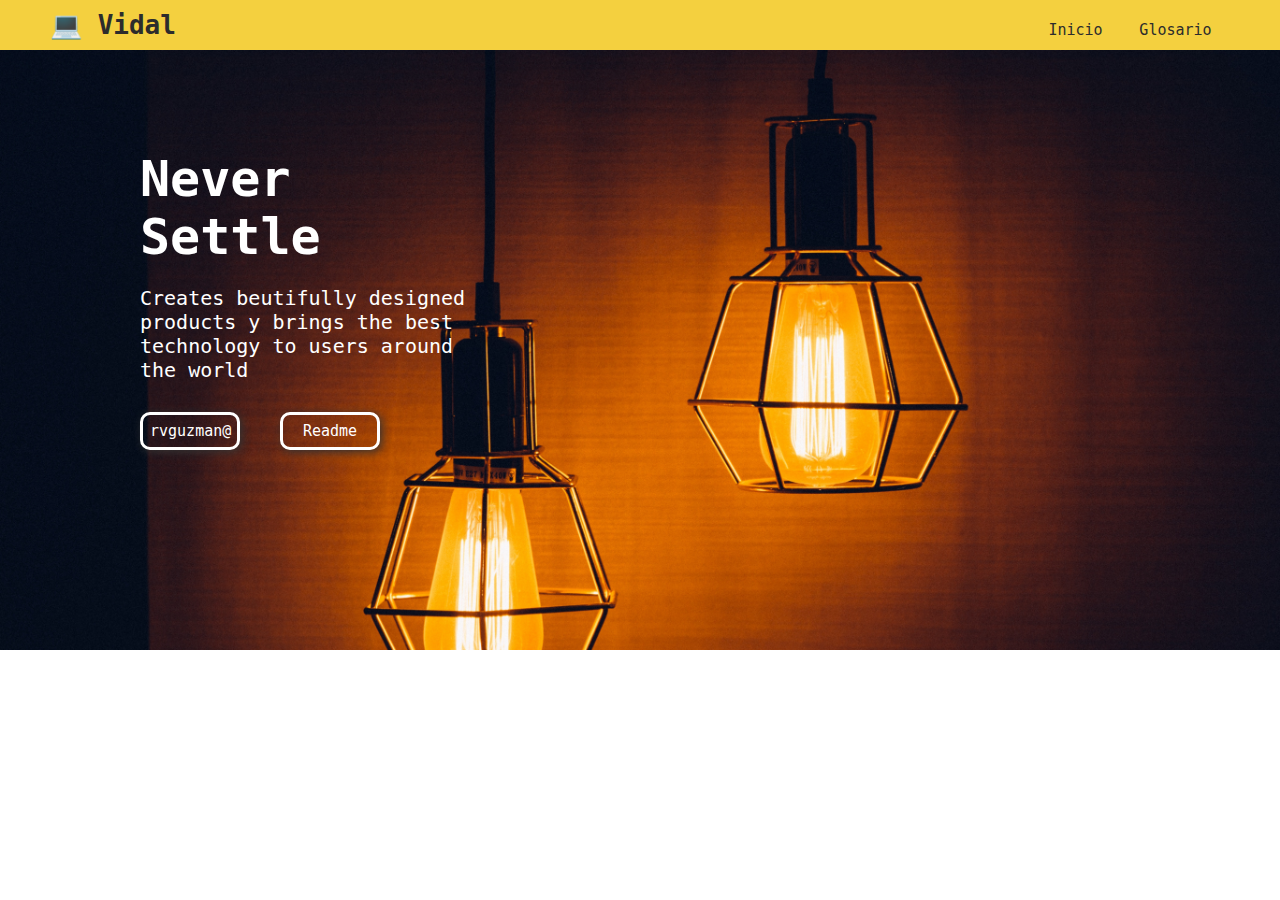
<file: index.html>
<!DOCTYPE html>
<html lang="es">
<head>
    <meta charset="UTF-8">
    <meta http-equiv="X-UA-Compatible" content="IE=edge">
    <meta name="viewport" content="width=device-width, initial-scale=1.0">
    <!--Archivos css-->
    <link rel="stylesheet" href="CSS/index.css">
    <link rel="stylesheet" href="CSS/Header.css">
    
    
    <title>Inicio</title>
</head>
<body>   
    <header>
        <h1 class="logo">&#128187; Vidal</h1>
        
        <ul class="nav">
            <li>
                <a href="index.html">Inicio</a>
            </li>
            
            <li>
                <a href="Glosario.html">Glosario</a>
            </li>
        </ul>
    </header>
   
 <section class="banner_index">
     <article class="caja_izquierda">
      <h2>Never <br> Settle</h2>
      <p>Creates beutifully designed <br> products y brings the best <br> technology to users around <br> the world</p>
      <section class="botones">
          <div>
            <a href="https://jefuentes80.github.io/starup_scl/iv_computacion/rodrigoguzman.html" class="btn_1">rvguzman@</a>
          </div>
          <div>
            <a href="https://github.com/RodrigoVidalGuzmanDiaz/Ejercicio_2/blob/main/README.md" class="btn_2">Readme</a>
          </div>
      </section>
      
     </article>
 </section> 
</body>
</html>
</file>
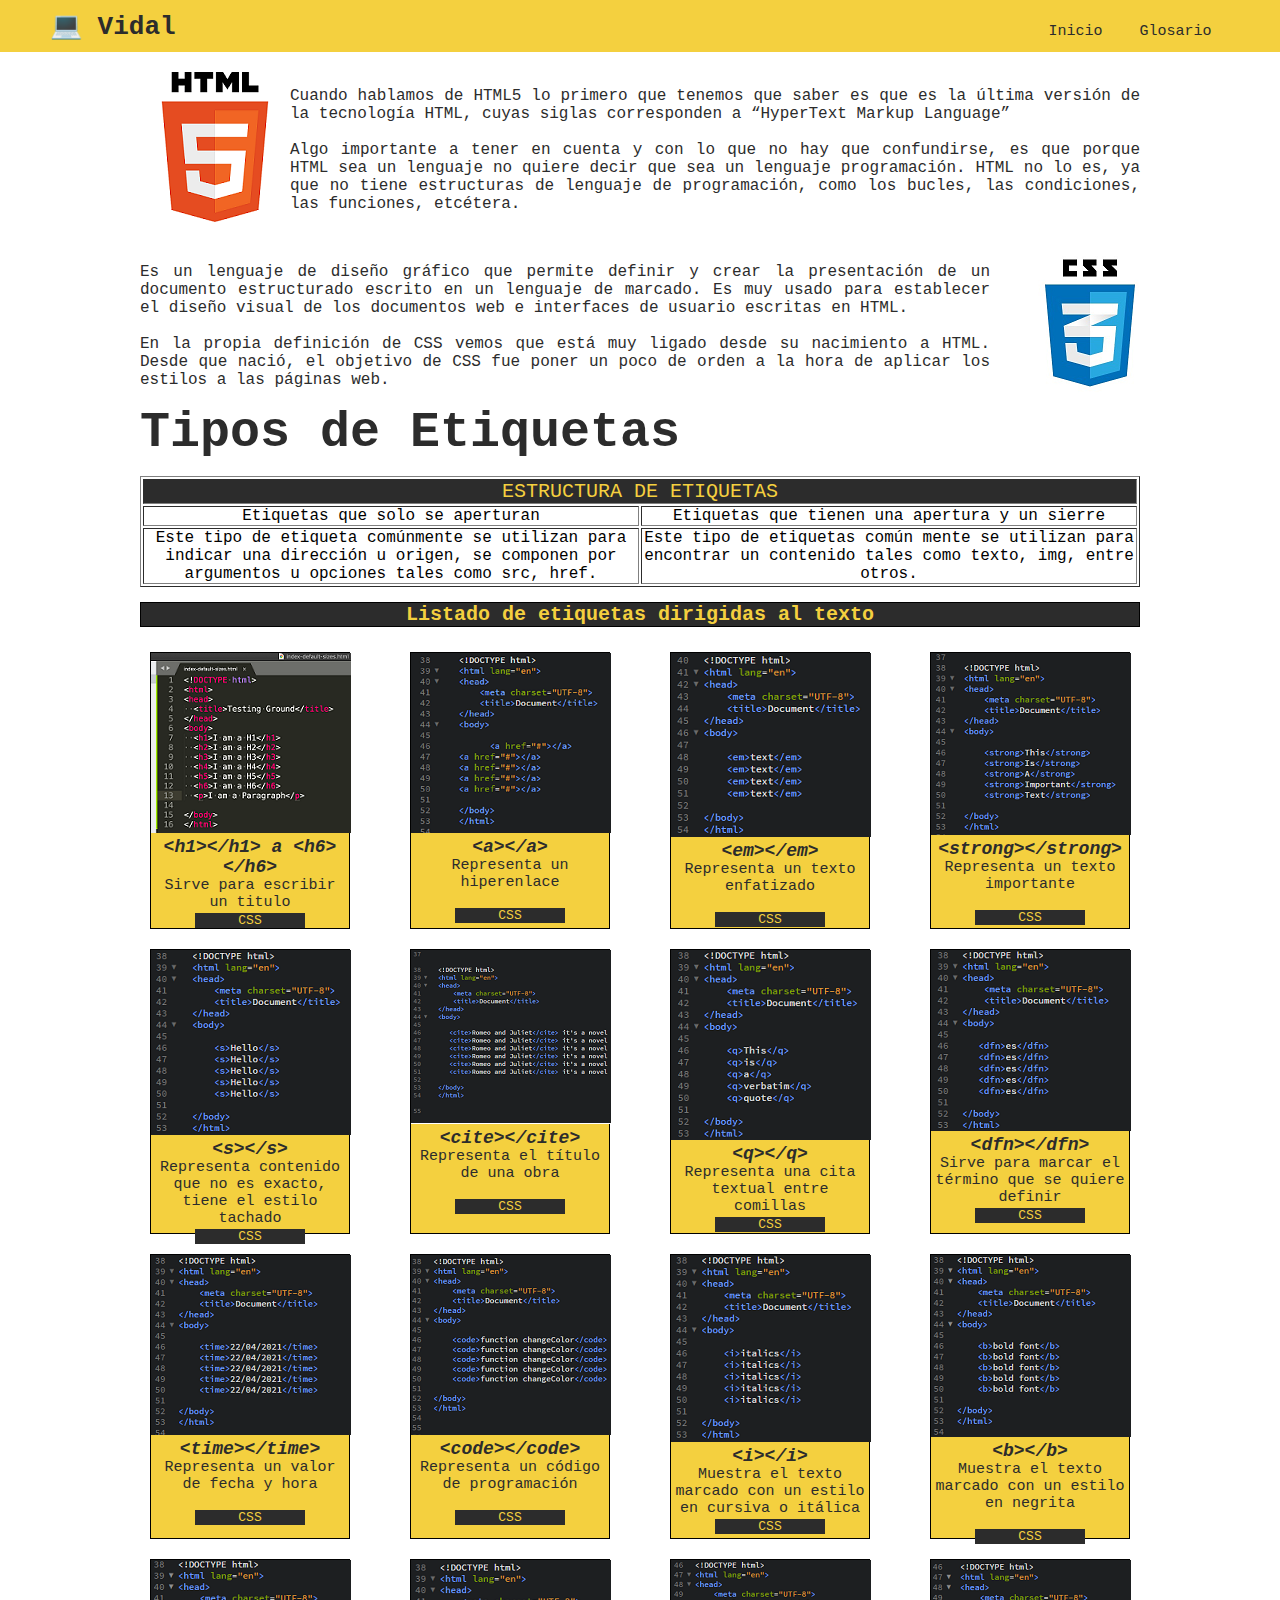
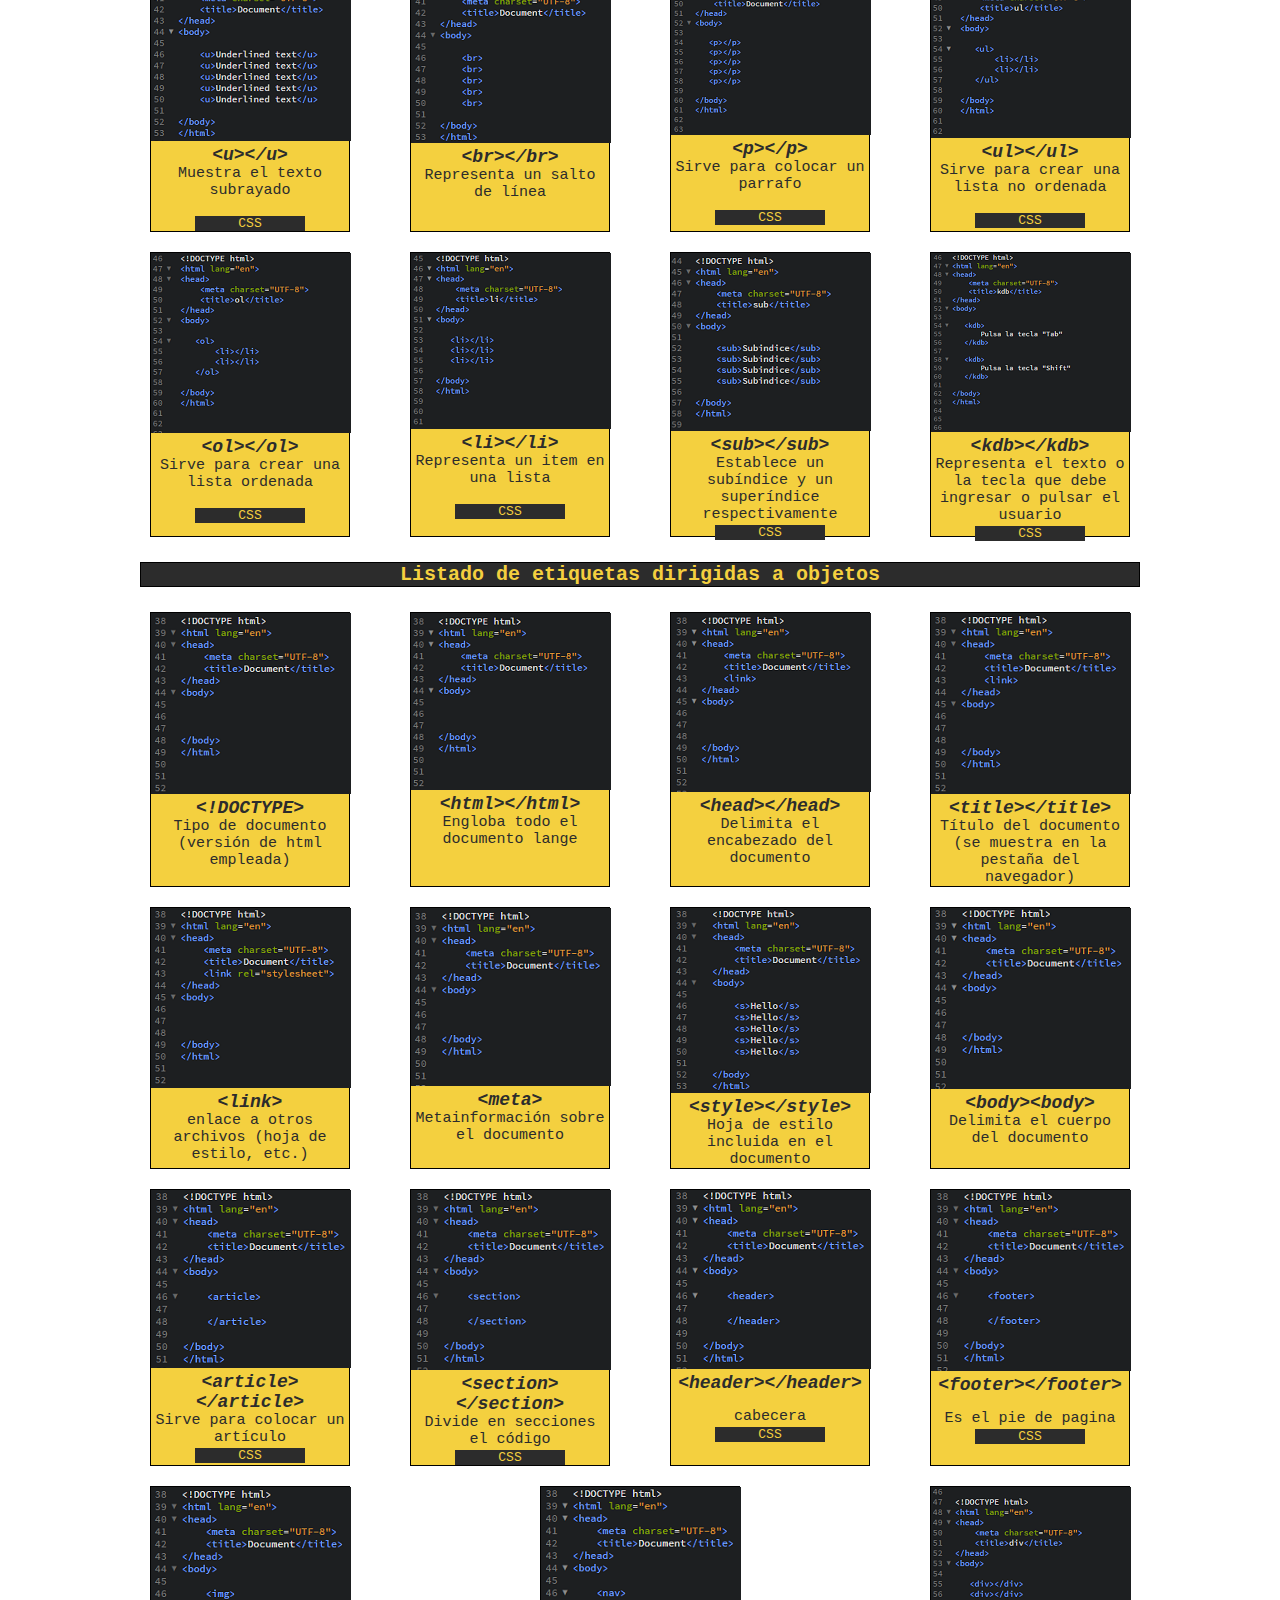
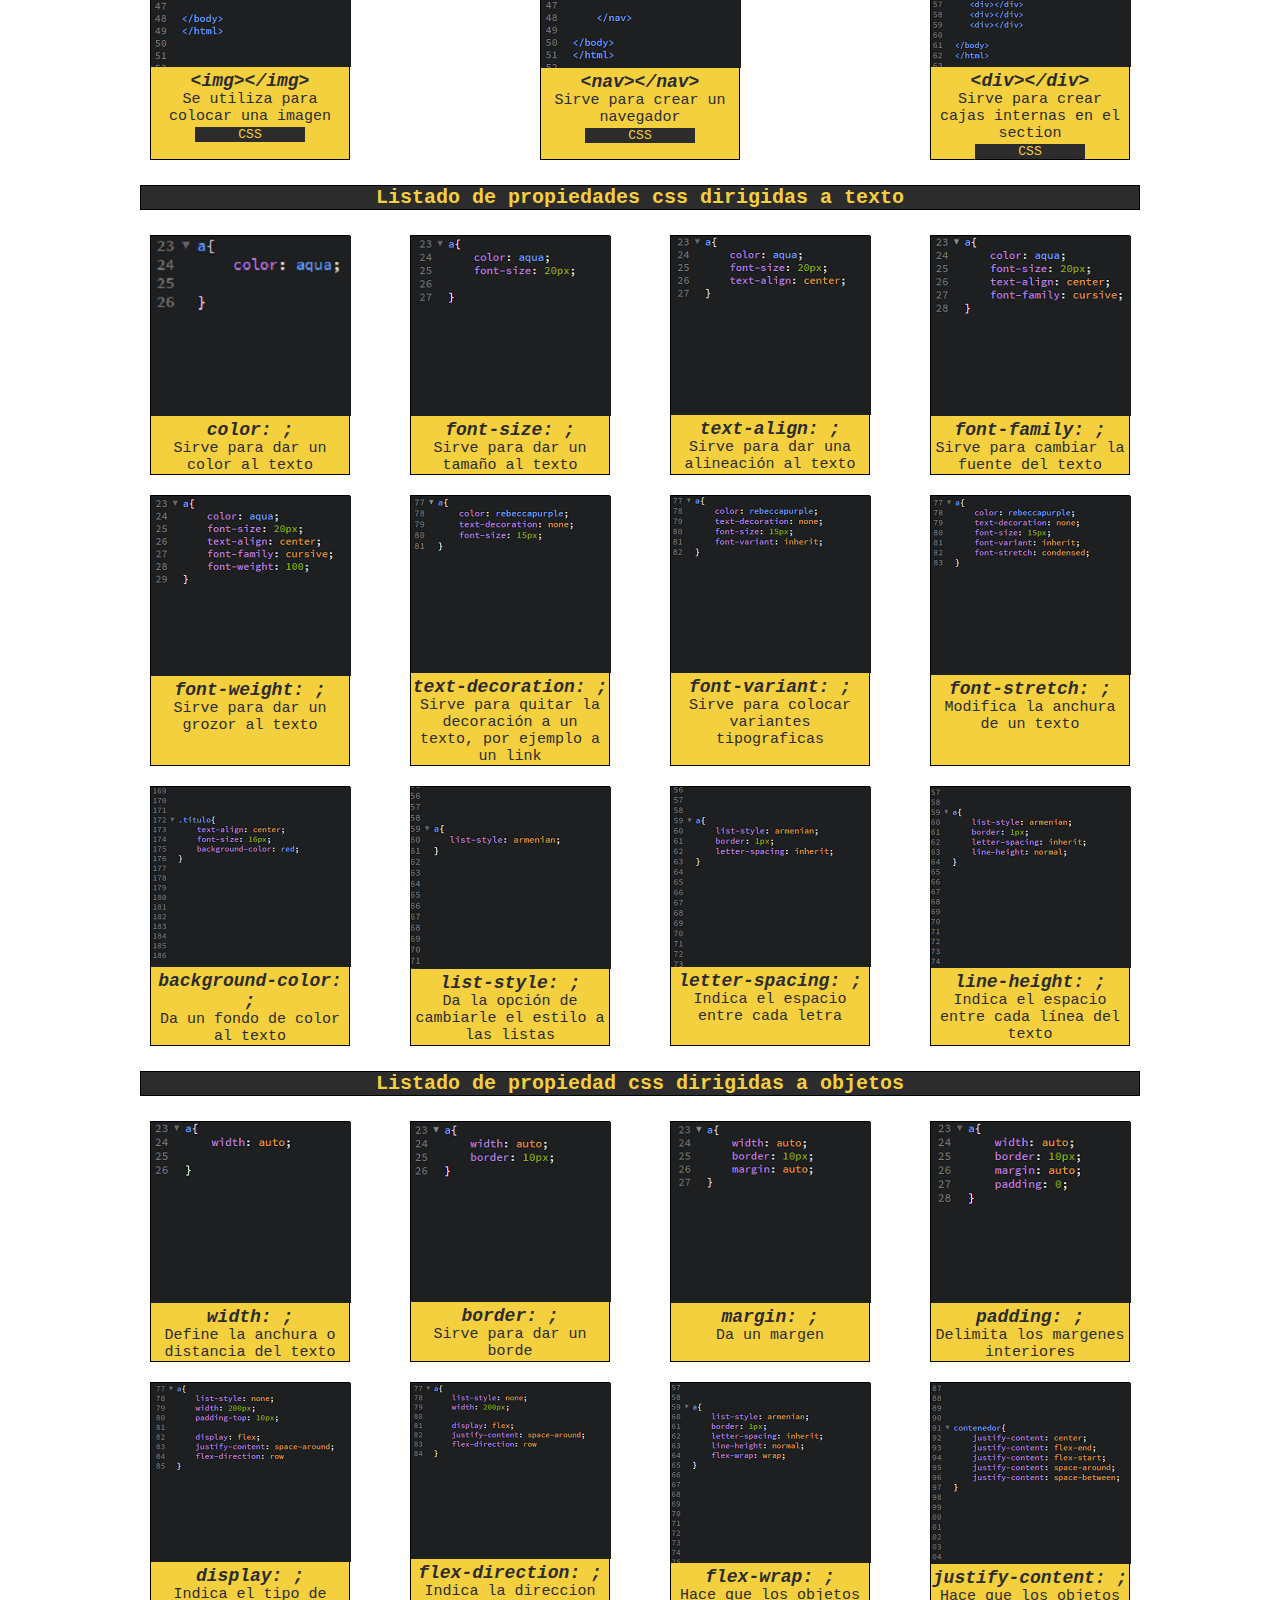
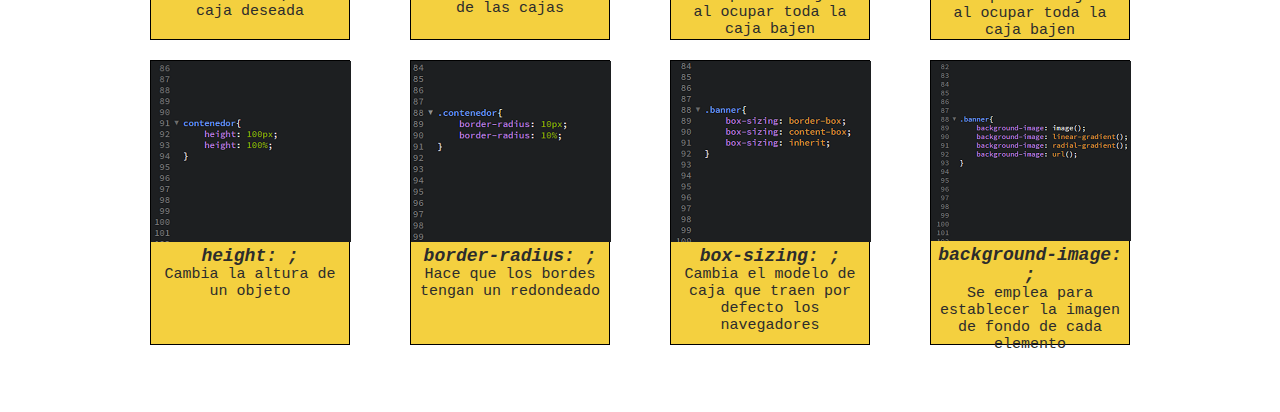
<file: Glosario.html>
<!DOCTYPE html>

<html>
    <head>
        <meta http-equiv="X-UA-Compatible" content="IE=edge">
        <meta name="viewport" content="width=device-width, initial-scale=1.0">
        <title>Tipos de Etiquetas</title>
        <link rel="stylesheet" href="CSS/glosario.css">
        <link rel="stylesheet" href="CSS/Header.css">
    </head>
    
    <body>
    <header>
        <h1 class="logo">&#128187; Vidal</h1>
        
        <ul class="nav">
            <li>
                <a href="index.html">Inicio</a>
            </li>
            
            <li>
                <a href="Glosario.html">Glosario</a>
            </li>
        </ul>
    </header>
   
    
    <section class="Html">
      <div>
       <img src="IMG/Html.png">
      </div>
      
      <div>
        <p class="parrafo">
        Cuando hablamos de HTML5 lo primero que tenemos que saber es que es la última versión de la tecnología HTML, cuyas siglas corresponden a “HyperText Markup Language”
        <br>
        <br>
        Algo importante a tener en cuenta y con lo que no hay que confundirse, es que porque HTML sea un lenguaje no quiere decir que sea un lenguaje programación. HTML no lo es, ya que no tiene estructuras de lenguaje de programación, como los bucles, las condiciones, las funciones, etcétera. 
        </p>
      </div>
    </section>
    
        <section class="Html">
      
      <div>
        <p class="parrafo">
        Es un lenguaje de diseño gráfico que permite definir y crear la presentación de un documento estructurado escrito en un lenguaje de marcado. Es muy usado para establecer el diseño visual de los documentos web e interfaces de usuario escritas en HTML.
        <br>
        <br>
        En la propia definición de CSS vemos que está muy ligado desde su nacimiento a HTML. Desde que nació, el objetivo de CSS fue poner un poco de orden a la hora de aplicar los estilos a las páginas web.
        </p>
      </div>
      
      <div>
       <img src="IMG/css3.png">
      </div>
    </section>
     
    <div class="cabecera">
        <h1 class="Titulo">Tipos de Etiquetas</h1>
    </div>
    
    <section>
        <table border="1" class="tabla">
            
        <tr class="fila_1">
            <td colspan="2">ESTRUCTURA DE ETIQUETAS</td>
        </tr>
        
        <tr>
            <td width="50%" class="titulo">Etiquetas que solo se aperturan</td>
            <td class="titulo">Etiquetas que tienen una apertura y un sierre</td>
        </tr>
            
        <tr>
            <td class="info">Este tipo de etiqueta comúnmente se utilizan para indicar una dirección u origen, se componen por argumentos u opciones tales como src, href. </td>
            
            <td class="info">Este tipo de etiquetas común mente se utilizan para encontrar un contenido tales como texto, img, entre otros.</td>
        </tr>
        </table>    
    </section>
        
    <section >
    
        <h3 class="Subtitulo_1">Listado de etiquetas dirigidas al texto</h3>
        
        <div class="contenedor_1">
             <div class="cuadro">
                <img src="IMG/Ejemplo_h1.png">
                <h5>&lt;h1&gt;&lt;/h1&gt; a &lt;h6&gt;&lt;/h6&gt;</h5>
                <p >Sirve para escribir un titulo</p>
                <div class="padre">
                    CSS
                    <div class="hijo">color: ;</div>
                    <div class="hijo">font-size: ;</div>
                    <div class="hijo">font-family: ;</div>
                    <div class="hijo">text-align: ;</div>
                    <div class="hijo">background-color: ;</div>
                    <div class="hijo">font-style: ;</div>
                    <div class="hijo">padding: ;</div>
                    <div class="hijo">font-weight: ;</div>
             </div>
             </div>
           
           
             <div class="cuadro">
                <img src="IMG/Ejemplo_a.png">
                <h5>&lt;a&gt;&lt;/a&gt;</h5>
                <p>Representa un hiperenlace</p>
                <br>
                <div class="padre">
                    CSS
                    <div class="hijo">color: ;</div>
                    <div class="hijo">display: ;</div>
                    <div class="hijo">width: ;</div>
                    <div class="hijo">text-decoration: ;</div>
                    <div class="hijo">padding: ;</div>
                    <div class="hijo">border: ;</div>
                    <div class="hijo">border-radius: ;</div>
                    <div class="hijo">font-size: ;</div>
                    <div class="hijo">background-color: ;</div>
                    <div class="hijo">margin: ;</div>
               </div>
             </div>
             
        
             <div class="cuadro">
               <img src="IMG/Ejemlo_em.png">
               <h5>&lt;em&gt;&lt;/em&gt;</h5>
               <p>Representa un texto enfatizado</p>
               <br>
               <div class="padre">
                    CSS
                    <div class="hijo">color: ;</div>
                    <div class="hijo">font-weight: ;</div>
                    <div class="hijo">font-size: ;</div>
                    <div class="hijo">background-color: ;</div>
                    <div class="hijo">font-family: ;</div>
                    <div class="hijo">text-align: ;</div>
                    <div class="hijo">font-style: ;</div>
                    <div class="hijo">padding: ;</div>
                    <div class="hijo">margin: ;</div>
               </div>
            </div>
               
            <div class="cuadro">
              <img src="IMG/Ejemplo_strong.png">
              <h5>&lt;strong&gt;&lt;/strong&gt;</h5>
              <p>Representa un texto importante</p>
              <br>
              <div class="padre">
                    CSS
                    <div class="hijo">color: ;</div>
                    <div class="hijo">font-size: ;</div>
                    <div class="hijo">background-color: ;</div>
                    <div class="hijo">padding: ;</div>
                    <div class="hijo">font-family: ;</div>
                    <div class="hijo">text-align: ;</div>
                    <div class="hijo">font-weight: ;</div>
                    <div class="hijo">font-style: ;</div>
                    <div class="hijo">margin: ;</div>
               </div>
            </div>
         
            <div class="cuadro">
              <img src="IMG/Ejemplo_s.png">
              <h5>&lt;s&gt;&lt;/s&gt;</h5>
              <p>Representa contenido que no es exacto, tiene el estilo tachado</p>
              <div class="padre">
                    CSS
                    <div class="hijo">color: ;</div>
                    <div class="hijo">font-size: ;</div>
                    <div class="hijo">background-color: ;</div>
                    <div class="hijo">padding: ;</div>
                    <div class="hijo">font-family: ;</div>
                    <div class="hijo">text-align: ;</div>
                    <div class="hijo">margin: ;</div>
                    <div class="hijo">font-weight: ;</div>
               </div>
            </div>
              
            <div class="cuadro">
              <img src="IMG/Ejemplo_cite.png">
              <h5>&lt;cite&gt;&lt;/cite&gt;</h5>
              <p>Representa el título de una obra</p>
              <br>
              <div class="padre">
                    CSS
                    <div class="hijo">color: ;</div>
                    <div class="hijo">font-size: ;</div>
                    <div class="hijo">padding: ;</div>
                    <div class="hijo">font-family: ;</div>
                    <div class="hijo">text-align: ;</div>
                    <div class="hijo">font-style: ;</div>
                    <div class="hijo">font-weight: ;</div>
               </div>
            </div>
             
            <div class="cuadro"> 
              <img src="IMG/Ejemplo_q.png">
              <h5>&lt;q&gt;&lt;/q&gt;</h5>
              <p>Representa una cita textual entre comillas</p>
              <div class="padre">
                    CSS
                    <div class="hijo">color: ;</div>
                    <div class="hijo">font-size: ;</div>
                    <div class="hijo">font-family: ;</div>
                    <div class="hijo">text-align: ;</div>
                    <div class="hijo">font-style: ;</div>
                    <div class="hijo">font-weight: ;</div>
               </div> 
            </div> 
            
            <div class="cuadro">
             <img src="IMG/Ejemplo_dfn.png">
              <h5>&lt;dfn&gt;&lt;/dfn&gt;</h5>
              <p>Sirve para marcar el término que se quiere definir</p>
              <div class="padre">
                    CSS
                    <div class="hijo">color: ;</div>
                    <div class="hijo">font-size: ;</div>
                    <div class="hijo">font-family: ;</div>
                    <div class="hijo">text-align: ;</div>
                    <div class="hijo">font-style: ;</div>
                    <div class="hijo">font-weight: ;</div>
               </div>
            </div>
                      
           <div class="cuadro">
             <img src="IMG/Ejemplo_time.png">
             <h5>&lt;time&gt;&lt;/time&gt;</h5>
             <p >Representa un valor de fecha y hora</p>
             <br>
             <div class="padre">
                    CSS
                    <div class="hijo">color: ;</div>
                    <div class="hijo">font-size: ;</div>
                    <div class="hijo">font-family: ;</div>
                    <div class="hijo">font-style: ;</div>
                    <div class="hijo">font-weight: ;</div>
               </div>
           </div>
            
           <div class="cuadro"> 
             <img src="IMG/Ejemplo_code.png"> 
             <h5>&lt;code&gt;&lt;/code&gt;</h5>
             <p>Representa un código de programación</p>
             <br>
             <div class="padre">
                    CSS
                    <div class="hijo">color: ;</div>
                    <div class="hijo">font-size: ;</div>
                    <div class="hijo">font-family: ;</div>
                    <div class="hijo">font-style: ;</div>
                    <div class="hijo">font-weight: ;</div>
               </div>
           </div>
               
           <div class="cuadro"> 
             <img src="IMG/Ejemplo_i.png">
             <h5>&lt;i&gt;&lt;/i&gt;</h5>
             <p>Muestra el texto marcado con un estilo en cursiva o itálica</p>
             <div class="padre">
                    CSS
                    <div class="hijo">color: ;</div>
                    <div class="hijo">font-size: ;</div>
                    <div class="hijo">font-family: ;</div>
                    <div class="hijo">font-weight: ;</div>
               </div>
           </div>
              
           <div class="cuadro"> 
             <img src="IMG/Ejemplo_b.png">
             <h5>&lt;b&gt;&lt;/b&gt;</h5>
             <p>Muestra el texto marcado con un estilo en negrita</p>
             <br>
             <div class="padre">
                    CSS
                    <div class="hijo">color: ;</div>
                    <div class="hijo">font-size: ;</div>
                    <div class="hijo">font-family: ;</div>
                    <div class="hijo">font-weight: ;</div>
                    <div class="hijo">text-align: ;</div>
               </div>
           </div>
                
           <div class="cuadro"> 
            <img src="IMG/Ejemplo_u.png"> 
             <h5>&lt;u&gt;&lt;/u&gt;</h5>
             <p>Muestra el texto subrayado</p>
             <br>
             <div class="padre">
                    CSS
                    <div class="hijo">color: ;</div>
                    <div class="hijo">font-size: ;</div>
                    <div class="hijo">font-family: ;</div>
                    <div class="hijo">font-weight: ;</div>
                    <div class="hijo">text-align: ;</div>
               </div>
           </div> 
           
           <div class="cuadro">
             <img src="IMG/Ejemplo_br.png">   
             <h5>&lt;br&gt;&lt;/br&gt;</h5>
             <p>Representa un salto de línea</p>
           </div> 
           
            <div class="cuadro">
             <img src="IMG/Ejemplo_p.png">   
             <h5>&lt;p&gt;&lt;/p&gt;</h5>
             <p>Sirve para colocar un parrafo</p>
             <br>
             <div class="padre">
                    CSS
                    <div class="hijo">color: ;</div>
                    <div class="hijo">background-color: ;</div>
                    <div class="hijo">font-size: ;</div>
                    <div class="hijo">font-family: ;</div>
                    <div class="hijo">font-weight: ;</div>
                    <div class="hijo">text-align: ;</div>
              </div>
           </div>
           
           <div class="cuadro">
             <img src="IMG/Ejemplo_ul.png">   
             <h5>&lt;ul&gt;&lt;/ul&gt;</h5>
             <p>Sirve para crear una lista no ordenada</p>
             <br>
             <div class="padre">
                    CSS
                    <div class="hijo">list-style: ;</div>
                    <div class="hijo">width: ;</div>
                    <div class="hijo">display: ;</div>
                    <div class="hijo">justify-content: ;</div>
                    <div class="hijo">flex-direction: ;</div>
                    <div class="hijo">text-align: ;</div>
              </div>
           </div>
           
           <div class="cuadro">
             <img src="IMG/Ejemplo_ol.png">   
             <h5>&lt;ol&gt;&lt;/ol&gt;</h5>
             <p>Sirve para crear una lista ordenada</p>
             <br>
             <div class="padre">
                    CSS
                    <div class="hijo">color: ;</div>
                    <div class="hijo">font-size: ;</div>
                    <div class="hijo">font-family: ;</div>
                    <div class="hijo">font-weight: ;</div>
                    <div class="hijo">text-align: ;</div>
              </div>
           </div>
           
           <div class="cuadro">
             <img src="IMG/Ejemplo_li.png">   
             <h5>&lt;li&gt;&lt;/li&gt;</h5>
             <p>Representa un item en una lista</p>
             <br>
             <div class="padre">
                    CSS
                    <div class="hijo">color: ;</div>
                    <div class="hijo">font-size: ;</div>
                    <div class="hijo">font-family: ;</div>
                    <div class="hijo">font-weight: ;</div>
                    <div class="hijo">text-align: ;</div>
              </div>
           </div>
           
            <div class="cuadro">
             <img src="IMG/Ejemplo_sub.png">   
             <h5>&lt;sub&gt;&lt;/sub&gt;</h5>
             <p>Establece un subíndice y un superíndice respectivamente</p>
             <div class="padre">
                    CSS
                    <div class="hijo">color: ;</div>
                    <div class="hijo">font-size: ;</div>
                    <div class="hijo">font-weight: ;</div>
                    <div class="hijo">text-align: ;</div>
              </div>
           </div>
           
           <div class="cuadro">
             <img src="IMG/Ejemplo_kdb.png">   
             <h5>&lt;kdb&gt;&lt;/kdb&gt;</h5>
             <p>Representa el texto o la tecla que debe ingresar o pulsar el usuario</p>
             <div class="padre">
                    CSS
                    <div class="hijo">color: ;</div>
                    <div class="hijo">font-size: ;</div>
                    <div class="hijo">font-weight: ;</div>
                    <div class="hijo">text-align: ;</div>
                    <div class="hijo">font-style: ;</div>
              </div>
           </div>
        </div>
               
        </section>
               
    <section>
                
        <h3 class="Subtitulo_2">Listado de etiquetas dirigidas a objetos</h3>
       
           
        <div class="contenedor_2">
           
           <div class="cuadro">
               <img src="IMG/Ejemplo_doctype.png">
               <h5>&lt;!DOCTYPE&gt;</h5>
               <p>Tipo de documento (versión de html empleada)</p>
           </div>
              
           <div class="cuadro">
               <img src="IMG/Ejemplo_html.png">
               <h5>&lt;html&gt;&lt;/html&gt;</h5>
               <p>Engloba todo el documento lange</p>
           </div>
           
           <div class="cuadro">
               <img src="IMG/Ejemplo_head.png">
               <h5>&lt;head&gt;&lt;/head&gt;</h5>
               <p>Delimita el encabezado del documento</p>
           </div>   
             
           <div class="cuadro">
               <img src="IMG/Ejemplo_title.png"> 
               <h5>&lt;title&gt;&lt;/title&gt;</h5>
               <p>Título del documento (se muestra en la pestaña del navegador)</p>
           </div>      
                 
            <div class="cuadro">
                <img src="IMG/Ejemplo_link.png"> 
                <h5>&lt;link&gt;</h5>
                <p>enlace a otros archivos (hoja de estilo, etc.)</p>
            </div>
             
            <div class="cuadro">
                <img src="IMG/Ejemplo_meta.png">  
                <h5>&lt;meta&gt;</h5>
                <p>Metainformación sobre el documento</p>
            </div>
              
            <div class="cuadro">
                <img src="IMG/Ejemplo_s.png">
                <h5>&lt;style&gt;&lt;/style&gt;</h5>
                <p>Hoja de estilo incluida en el documento</p>  
            </div> 
            
            <div class="cuadro">
                <img src="IMG/Ejemplo_body.png">
                <h5>&lt;body&gt;&lt;body&gt;</h5>
                <p>Delimita el cuerpo del documento</p>
            </div>
           
            <div class="cuadro">
                <img src="IMG/Ejemplo_article.png">
                <h5>&lt;article&gt;&lt;/article&gt;</h5>
                <p>Sirve para colocar un artículo</p>
                <div class="padre">
                    CSS
                    <div class="hijo">background-color: ;</div>
                    <div class="hijo">width: ;</div>
                    <div class="hijo">height: ;</div>
                    <div class="hijo">display: ;</div>
                    <div class="hijo">justify-content: ;</div>
                    <div class="hijo">flex-direction: ;</div>
                    <div class="hijo">flex-wrap: ;</div>
                    <div class="hijo">margin: ;</div>
                    <div class="hijo">padding: ;</div>
                </div>
            </div>
             
            <div class="cuadro">
                <img src="IMG/Ejemplo_section.png">   
                <h5>&lt;section&gt;&lt;/section&gt;</h5>
                <p>Divide en secciones el código</p>
                <div class="padre">
                    CSS
                    <div class="hijo">background-color: ;</div>
                    <div class="hijo">width: ;</div>
                    <div class="hijo">height: ;</div>
                    <div class="hijo">display: ;</div>
                    <div class="hijo">justify-content: ;</div>
                    <div class="hijo">flex-direction: ;</div>
                    <div class="hijo">flex-wrap: ;</div>
                    <div class="hijo">margin: ;</div>
                    <div class="hijo">padding: ;</div>
                </div>
            </div>
             
            <div class="cuadro">
                <img src="IMG/Ejemplo_header.png">  
                <h5>&lt;header&gt;&lt;/header&gt;</h5>
                <br>
                <p>cabecera</p>
                <div class="padre">
                    CSS
                    <div class="hijo">background-color: ;</div>
                    <div class="hijo">height: ;</div>
                    <div class="hijo">display: ;</div>
                    <div class="hijo">justify-content: ;</div>
                    <div class="hijo">flex-direction: ;</div>
                    <div class="hijo">flex-wrap: ;</div>
                    <div class="hijo">margin: ;</div>
                    <div class="hijo">padding: ;</div>
                </div>
            </div> 
            
            <div class="cuadro">
                <img src="IMG/Ejemplo_footer.png">   
                <h5>&lt;footer&gt;&lt;/footer&gt;</h5>
                <br>
                <p >Es el pie de pagina</p>
                <div class="padre">
                    CSS
                    <div class="hijo">background-color: ;</div>
                    <div class="hijo">height: ;</div>
                    <div class="hijo">display: ;</div>
                    <div class="hijo">justify-content: ;</div>
                    <div class="hijo">flex-direction: ;</div>
                    <div class="hijo">flex-wrap: ;</div>
                    <div class="hijo">margin: ;</div>
                    <div class="hijo">padding: ;</div>
                </div>
            </div>    
           
            <div class="cuadro">
                <img src="IMG/Ejemplo_img.png">  
                <h5>&lt;img&gt;&lt;/img&gt;</h5>
                <p>Se utiliza para colocar una imagen</p>
                <div class="padre">
                    CSS
                    <div class="hijo">width: ;</div>
                    <div class="hijo">height: ;</div>
                    <div class="hijo">border: ;</div>
                    <div class="hijo">border-radius: ;</div>
                    <div class="hijo">margin: ;</div>
                    <div class="hijo">padding: ;</div>
                </div>
            </div>
             
            <div class="cuadro">
                <img src="IMG/Ejemplo_nav.png">
                <h5>&lt;nav&gt;&lt;/nav&gt;</h5>
                <p>Sirve para crear un navegador</p>
                <div class="padre">
                    CSS
                    <div class="hijo">color: ;</div>
                    <div class="hijo">margin-right: ;</div>
                    <div class="hijo">margin-left: ;</div>
                    <div class="hijo">margin: ;</div>
                    <div class="hijo">padding: ;</div>
                </div>
            </div>
            
            <div class="cuadro">
                <img src="IMG/Ejemplo_div.png">
                <h5>&lt;div&gt;&lt;/div&gt;</h5>
                <p>Sirve para crear cajas internas en el section</p>
                <div class="padre">
                    CSS
                    <div class="hijo">background-color: ;</div>
                    <div class="hijo">width: ;</div>
                    <div class="hijo">height: ;</div>
                    <div class="hijo">display: ;</div>
                    <div class="hijo">justify-content: ;</div>
                    <div class="hijo">flex-direction: ;</div>
                    <div class="hijo">flex-wrap: ;</div>
                    <div class="hijo">margin: ;</div>
                    <div class="hijo">padding: ;</div>
                </div>
            </div> 
           </div>      
        
                
        </section>
        
    <section>
        
        <h3 class="Subtitulo_3">Listado de propiedades css dirigidas a texto</h3>
        
        <div class="contenedor_3">
           
            <div>
                <img src="IMG/Ejemplo_color.png">
                <h5>color: ;</h5>
                <p>Sirve para dar un color al texto</p>
            </div>
            
            <div>
                <img src="IMG/Ejemplo_font-size.png">
                <h5>font-size: ;</h5>
                <p>Sirve para dar un tamaño al texto</p>
            </div>
                
            <div>
                <img src="IMG/Ejemplo_text-align.png">
                <h5>text-align: ;</h5>
                <p>Sirve para dar una alineación al texto</p>
            </div>
             
            <div>
                <img src="IMG/Ejemplo_font-family.png">   
                <h5>font-family: ;</h5>
                <p>Sirve para cambiar la fuente del texto</p>
            </div>
          
            <div>
                <img src="IMG/Ejemplo_font-weight.png"> 
                <h5>font-weight: ;</h5>
                <p>Sirve para dar un grozor al texto</p>
            </div> 
               
            <div>
                <img src="IMG/Ejemplo_text-decoration.png"> 
                <h5>text-decoration: ;</h5>
                <p>Sirve para quitar la decoración a un texto, por ejemplo a un link</p>
            </div>
               
            <div>
                <img src="IMG/Ejemplo_font-variant.png"> 
                <h5>font-variant: ;</h5>
                <p>Sirve para colocar variantes tipograficas</p>
            </div>
               
                              
            <div>
                <img src="IMG/Ejemplo_font-stretch.png"> 
                <h5>font-stretch: ;</h5>
                <p>Modifica la anchura de un texto</p>
            </div>
            
            <div>
                <img src="IMG/Ejemplo_background-color.png"> 
                <h5>background-color: ;</h5>
                <p>Da un fondo de color al texto</p>
            </div>
            
            <div>
                <img src="IMG/Ejemplo_list-style.png"> 
                <h5>list-style: ;</h5>
                <p>Da la opción de cambiarle el estilo a las listas</p>
            </div>
            
            <div>
                <img src="IMG/Ejemplo_letter.png"> 
                <h5>letter-spacing: ;</h5>
                <p>Indica el espacio entre cada letra</p>
            </div>
            
            <div>
                <img src="IMG/Ejemplo_line.png"> 
                <h5>line-height: ;</h5>
                <p>Indica el espacio entre cada línea del texto</p>
            </div>
         </div>
                
    </section>
                
    <section>
        
         <h3 class="Subtitulo_4">Listado de propiedad css dirigidas a objetos</h3>
        
        <div class="contenedor_4">
           
            <div>
                <img src="IMG/Ejemplo_width.png">
                <h5>width: ;</h5>
                <p>Define la anchura o distancia del texto</p>
            </div>
               
            <div>
                <img src="IMG/Ejemplo_border.png"> 
                <h5>border: ;</h5>
                <p>Sirve para dar un borde</p> 
            </div>
                 
            <div> 
                <img src="IMG/Ejemplo_margin.png">        
                <h5>margin: ;</h5>
                <p>Da un margen</p>  
            </div> 
               
            <div>
                <img src="IMG/Ejemplo_padding.png">
                <h5>padding: ;</h5>
                <p>Delimita los margenes interiores</p>
            </div>
                  
            <div>
                <img src="IMG/Ejemplo_display.png">
                <h5>display: ;</h5>
                <p>Indica el tipo de caja deseada</p>
            </div> 
            
            <div>
                <img src="IMG/Ejemplo_flex-direction.png">
                <h5>flex-direction: ;</h5>
                <p>Indica la direccion de las cajas</p>
            </div>
            
            <div>
                <img src="IMG/Ejemplo_flex-wrap.png">
                <h5>flex-wrap: ;</h5>
                <p>Hace que los objetos al ocupar toda la caja bajen</p>
            </div>   
            
            <div>
                <img src="IMG/Ejemplo_justify-content.png">
                <h5>justify-content: ;</h5>
                <p>Hace que los objetos al ocupar toda la caja bajen</p>
            </div>
            
            <div>
                <img src="IMG/Ejemplo_height.png">
                <h5>height: ;</h5>
                <p>Cambia la altura de un objeto</p>
            </div>
            
            <div>
                <img src="IMG/Ejemplo_border-radius.png">
                <h5>border-radius: ;</h5>
                <p>Hace que los bordes tengan un redondeado</p>
            </div>   
            
            <div>
                <img src="IMG/Ejemplo_box-sizing.png">
                <h5>box-sizing: ;</h5>
                <p>Cambia el modelo de caja que traen por defecto los navegadores</p>
            </div>
            
            <div>
                <img src="IMG/Ejemplo_background-image.png">
                <h5>background-image: ;</h5>
                <p>Se emplea para establecer la imagen de fondo de cada elemento</p>
            </div>                              
         </div>               
                            
    </section>
    
    </body>
</html>
</file>
<file: CSS/index.css>
.banner_index{
    width: 100%;
    height: 600px;
    padding: 100px 0px 0px 100px;
    box-sizing: border-box;
    background-image: url(../IMG/img_banner.jpg);
    background-size: cover;
}

.caja_izquierda{
    max-width: 1100px;
    margin: auto;
}

.banner_index>.caja_izquierda>h2{
    font-size: 50px;
    color: white;
}

.banner_index>.caja_izquierda>p{
    font-size: 20px;
    color: white;
    margin-top: 20px;
}

.btn_1{
    text-align: center;
    display: block;
    width: 100px; 
    color: white;
    text-decoration: none;
    padding: 7px;
    margin-top: 10px;
    border: 3px solid #fff;
    border-radius: 10px;
    font-size: 15px;
    transition: 0.3s; 
    
    -webkit-box-shadow: 2px 2px 10px 0px rgba(51,51,51,1);
    -moz-box-shadow: 2px 2px 10px 0px rgba(51,51,51,1);
    box-shadow: 2px 2px 10px 0px rgba(51,51,51,1);
}

.btn_1:hover{
    width: 110px;
    background: rgba(51,51,51,0.5)
}

.btn_2{
    text-align: center;
    display: block;
    width: 100px; 
    color: white;
    text-decoration: none;
    padding: 7px;
    margin-top: 10px;
    border: 3px solid #fff;
    border-radius: 10px;
    font-size: 15px;
    position: absolute;
    transition: 0.3s;
    
    -webkit-box-shadow: 2px 2px 10px 0px rgba(51,51,51,1);
    -moz-box-shadow: 2px 2px 10px 0px rgba(51,51,51,1);
    box-shadow: 2px 2px 10px 0px rgba(51,51,51,1);
}

.btn_2:hover{
    width: 110px;
    background: rgba(51,51,51,0.5)
}

.botones{
    display: flex;
    justify-content: space-between;
    flex-direction: row;
    width: 140px;
    margin-top: 20px;
}
</file>
<file: CSS/Header.css>
*{
    font-family: monospace;
    margin: 0;
    padding: 0;
    box-sizing: border-box;
}

header{
    display: flex;
    flex-direction: row;
    justify-content: space-between;
    align-items: center;
    flex-wrap: wrap;
    
    padding: 10px 50px 10px 50px;
    
    background-color: #F4D03F;
    
    
}

:root {
  --color1: #2C2C2C;
  --color2: white;
  --color3: #F4D03F;
  --colorTexto: black;
}

.nav{
    list-style: none;
    width: 200px;
    padding-top: 10px;
    
    display: flex;
    justify-content: space-around;
    flex-direction: row;
    

    font-size: 15px;
}    

.nav a{
    display: block;
    color: #2C2C2C;
    text-decoration: none;
    border: none;
}

.nav a:hover{
    background: rgba(255,255,255,0.3);
}


.logo{
    color: #2C2C2C;
}
</file>
<file: CSS/glosario.css>
/*SELECTOR*/
*{
    margin: 0;
    padding: 0;
    box-sizing: border-box;
}

.Html{
    margin-top: 20px;
    display: flex;
    flex-direction: row;
    justify-content: space-between;
    font-size: 16px;
}

.cabecera {
    max-width: 1000px;
    margin: auto;
    
}

.contenedor_1{
    display: flex;
    flex-wrap: wrap;
    justify-content: space-between;
}

.contenedor_1 div{
    max-width: 200px;
    max-height: 285px;
    margin: 7px;
    background-color:  #F4D03F;
    margin: 10px 10px 10px 10px;
    border: 1px solid black;
}

.cuadro div{
    max-width: 110px;
    height: auto;
    background-color: #2C2C2C;
    margin: auto;
    margin-top: 2px;
    text-align: center;
    cursor: pointer;
    color: #F4D03F;
    border: none;
}

.padre:hover .hijo{
    transition: 0.3s;
    display: block;
    position: relative;
    margin: 0;
}

.hijo{
    max-width: 150%;
    background-color: #2C2C2C;
    padding: 10px;
    transition: 0.5s;
    display: none;
    cursor: pointer;
    color: #F4D03F;
    text-align: center;
}

.hijo:hover{
    background-color: #5A5858;
    color: #F4D03F;
    display: inline;
    transition: 0.5s;
}

.contenedor_2{
        display: flex;
    flex-wrap: wrap;
    justify-content: space-between;
}

.contenedor_2 div{
    max-width: 200px;
    max-height: 285px;
    margin: 7px;
    background-color:  #F4D03F;
    margin: 10px 10px 10px 10px;
    border: 1px solid black;
}

.cuadro div{
    max-width: 110px;
    height: auto;
    background-color: #2C2C2C;
    margin: auto;
    margin-top: 2px;
    text-align: center;
    cursor: pointer;
    color: #F4D03F;
    border: none;
}

.padre:hover .hijo{
    transition: 0.3s;
    display: block;
    position: relative;
    margin: 0;
}

.hijo{
    max-width: 150%;
    background-color: #2C2C2C;
    padding: 10px;
    transition: 0.5s;
    display: none;
    cursor: pointer;
    color: #F4D03F;
    text-align: center;
}

.hijo:hover{
    background-color: #5A5858;
    color: #F4D03F;
    display: inline;
    transition: 0.5s;
}

.contenedor_3{
    display: flex;
    flex-wrap: wrap;
    justify-content: space-between;
}

.contenedor_3 div{
    max-width: 200px;
    max-height: 285px;
    margin: 7px;
    background-color:  #F4D03F;
    margin: 10px 10px 10px 10px;
    border: 1px solid black;
}

.contenedor_4{
    display: flex;
    flex-wrap: wrap;
    justify-content: space-between;
}

.contenedor_4 div{
    max-width: 200px;
    max-height: 285px;
    margin: 7px;
    background-color:  #F4D03F;
    margin: 10px 10px 10px 10px;
    border: 1px solid black;
}

h5{
    color: #2C2C2C;
    font-size: 18px;
    text-align: center;
    font-style: oblique;
}

p{
    color: #2C2C2C;
    font-size: 15px;
    text-align: center;
}

section{
    max-width: 1000px;
    margin: auto; 
}

.Titulo{
    color:#2C2C2C;
    font-size: 50px;
}

.parrafo{
    text-align: justify;
    font-size: 16px;
    margin: 15px 0px 15px 0px;
}

.fila_1{
    text-align: center;
    background-color: #2C2C2C;
    color: #F4D03F;
    padding: 15px 0px 0px 0px;
    font-size: 20px;
}

.Subtitulo_1{
    font-size: 20px;
    color: #F4D03F;
    margin: 15px 0px 15px 0px;
    border: 1px solid black;
    text-align: center;
    background-color: #2C2C2C;
}

.Subtitulo_2{
    font-size: 20px;
    color: #F4D03F;
    margin: 15px 0px 15px 0px;
    border: 1px solid black;
    text-align: center;
    background-color:#2C2C2C;
}

.Subtitulo_3{
    font-size: 20px;
    color: #F4D03F;
    margin: 15px 0px 15px 0px;
    border: 1px solid black;
    text-align: center;
    background-color:#2C2C2C;
}

.Subtitulo_4{
    font-size: 20px;
    color:#F4D03F;
    margin: 15px 0px 15px 0px;
    border: 1px solid black;
    text-align: center;
    background-color:#2C2C2C;
}

.tabla{
    margin: 15px 0px 15px 0px;
}

.info{
    text-align: center;
    font-size: 16px;
    margin: 15px 0px 15px 0px;
}

.titulo{
    text-align: center;
    font-size: 16px;
}

@media screen and(max-width: 700px){ 
.Subtitulo_1{
    font-size: 15px;
}}
</file>
